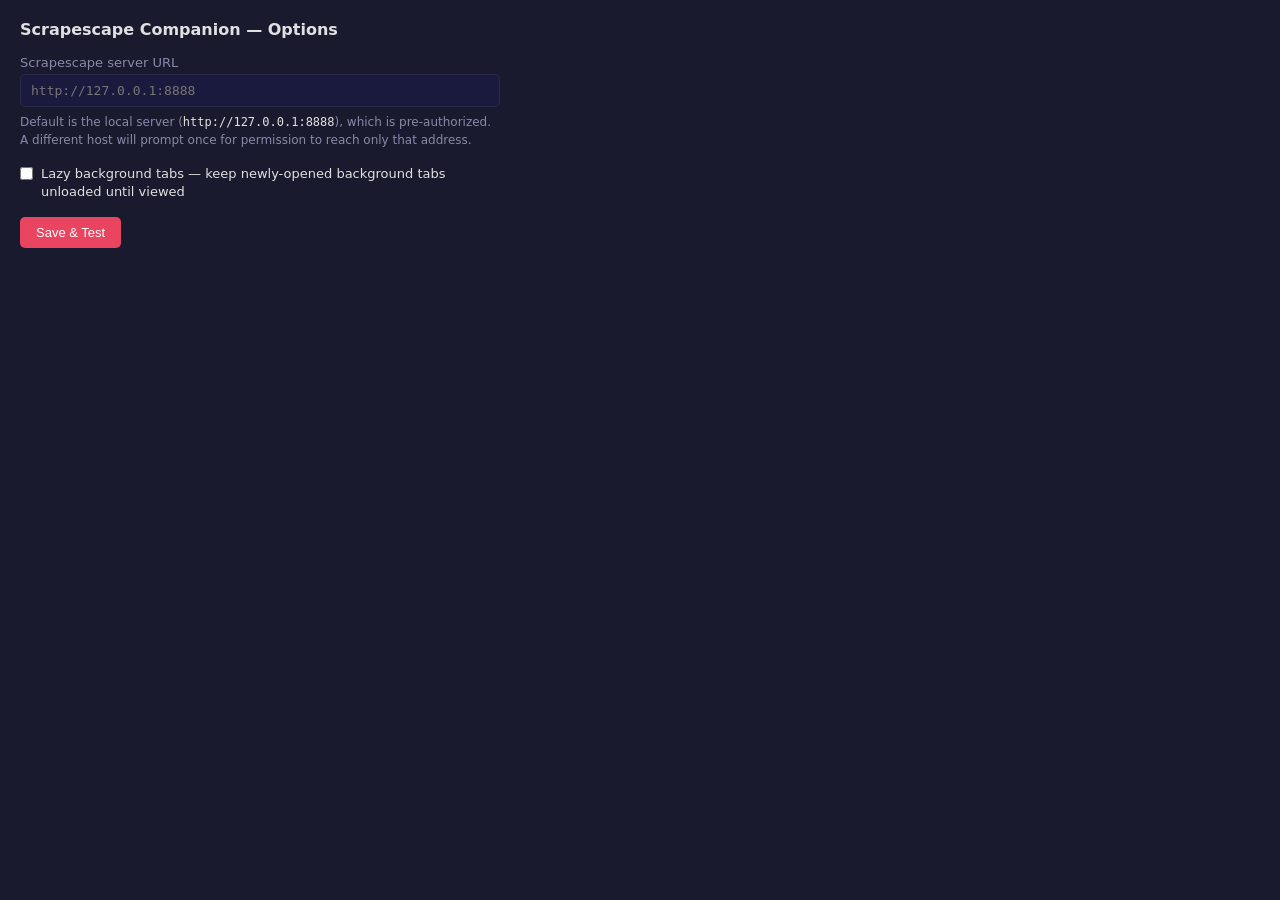
<file: browser-extension/options.html>
<!DOCTYPE html>
<html lang="en">
<head>
  <meta charset="UTF-8">
  <link rel="stylesheet" href="popup.css">
  <link rel="stylesheet" href="options.css">
</head>
<body>
  <div class="opts">
    <h1>Scrapescape Companion — Options</h1>

    <label class="field">
      <span>Scrapescape server URL</span>
      <input type="text" id="serverUrl" placeholder="http://127.0.0.1:8888" spellcheck="false">
    </label>
    <p class="hint">
      Default is the local server (<code>http://127.0.0.1:8888</code>), which is pre-authorized.
      A different host will prompt once for permission to reach only that address.
    </p>

    <label class="checkfield">
      <input type="checkbox" id="lazyTabs">
      <span>Lazy background tabs — keep newly-opened background tabs unloaded until viewed</span>
    </label>

    <div class="row">
      <button id="save" class="btn">Save &amp; Test</button>
    </div>

    <div class="status" id="status">&nbsp;</div>
  </div>
  <script type="module" src="options.js"></script>
</body>
</html>
</file>
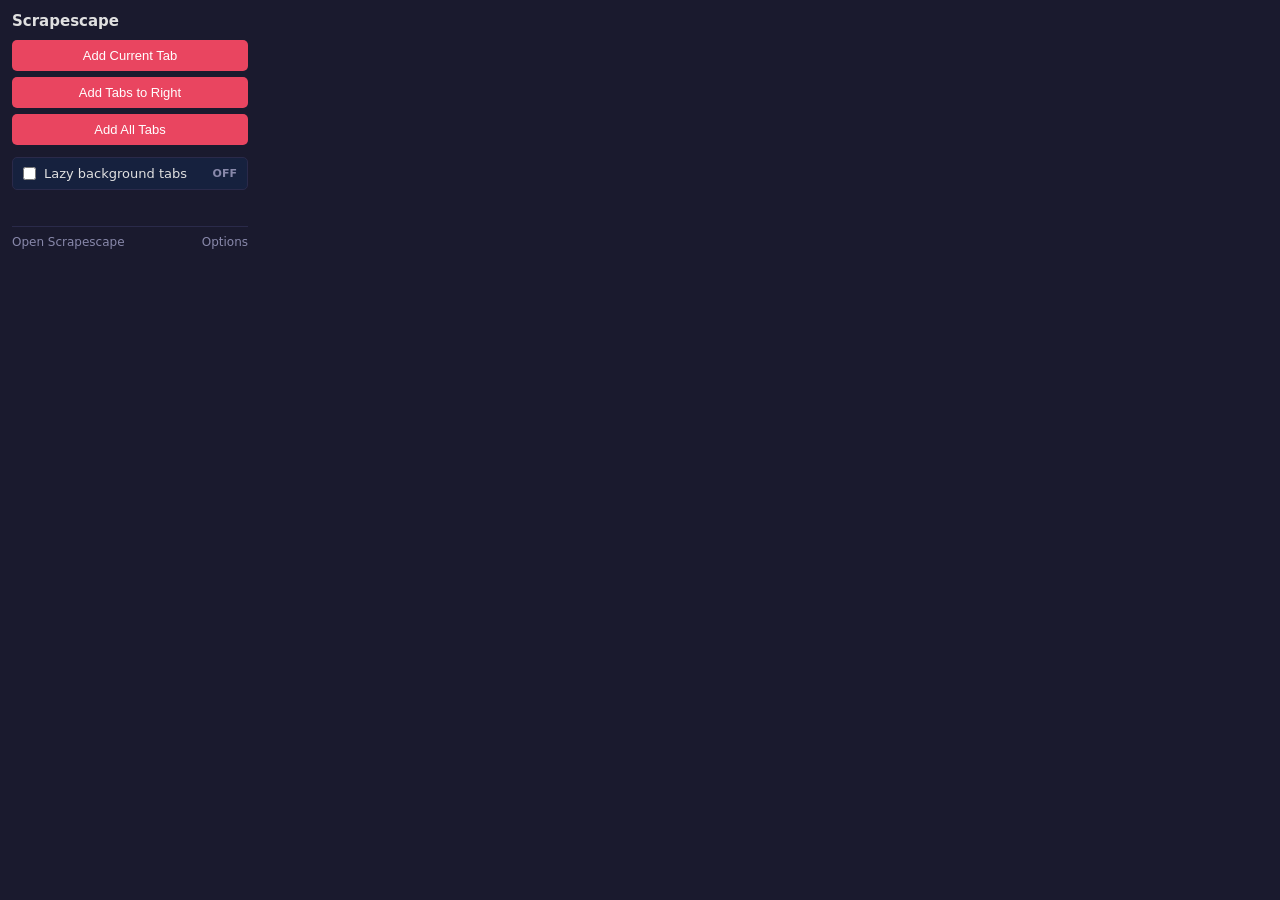
<file: browser-extension/popup.html>
<!DOCTYPE html>
<html lang="en">
<head>
  <meta charset="UTF-8">
  <link rel="stylesheet" href="popup.css">
</head>
<body>
  <div class="wrap">
    <header>
      <h1>Scrapescape</h1>
      <span class="qcount" id="qcount" title="Items in the Scrapescape queue"></span>
    </header>

    <div class="actions">
      <button id="addCurrent" class="btn">Add Current Tab</button>
      <button id="addRight" class="btn">Add Tabs to Right</button>
      <button id="addAll" class="btn">Add All Tabs</button>
    </div>

    <label class="toggle">
      <input type="checkbox" id="lazyToggle">
      <span>Lazy background tabs</span>
      <span class="toggle-state" id="lazyState">OFF</span>
    </label>

    <div class="status" id="status">&nbsp;</div>

    <footer>
      <a href="#" id="openServer">Open Scrapescape</a>
      <a href="#" id="openOptions">Options</a>
    </footer>
  </div>
  <script type="module" src="popup.js"></script>
</body>
</html>
</file>
<file: browser-extension/popup.css>
/* Mirrors Scrapescape's dark theme (app/static/style.css). */
:root {
  --bg: #1a1a2e;
  --bg-panel: #16213e;
  --bg-input: #1a1a3e;
  --text: #e0e0e0;
  --text-dim: #8888aa;
  --accent: #e94560;
  --accent-hover: #ff6b81;
  --success: #4ecca3;
  --danger: #e94560;
  --border: #2a2a4a;
}

* { margin: 0; padding: 0; box-sizing: border-box; }

body {
  width: 260px;
  background: var(--bg);
  color: var(--text);
  font-family: system-ui, -apple-system, "Segoe UI", Roboto, sans-serif;
  font-size: 13px;
}

.wrap { padding: 12px; }

header {
  display: flex;
  align-items: baseline;
  justify-content: space-between;
  margin-bottom: 10px;
}
h1 { font-size: 15px; font-weight: 600; }
.qcount { font-size: 11px; color: var(--text-dim); }

.actions { display: flex; flex-direction: column; gap: 6px; }

.btn {
  width: 100%;
  padding: 8px 10px;
  background: var(--accent);
  color: #fff;
  border: none;
  border-radius: 5px;
  font-size: 13px;
  cursor: pointer;
  transition: background 0.15s;
}
.btn:hover { background: var(--accent-hover); }
.btn:disabled { opacity: 0.5; cursor: default; }

.toggle {
  display: flex;
  align-items: center;
  gap: 8px;
  margin: 12px 0 8px;
  padding: 8px 10px;
  background: var(--bg-panel);
  border: 1px solid var(--border);
  border-radius: 5px;
  cursor: pointer;
  user-select: none;
}
.toggle span:nth-child(2) { flex: 1; }
.toggle-state { font-size: 11px; font-weight: 600; color: var(--text-dim); }
.toggle-state.on { color: var(--success); }

.status {
  min-height: 18px;
  font-size: 12px;
  color: var(--text-dim);
  line-height: 1.4;
}
.status.ok { color: var(--success); }
.status.err { color: var(--danger); }

footer {
  display: flex;
  justify-content: space-between;
  margin-top: 10px;
  padding-top: 8px;
  border-top: 1px solid var(--border);
}
footer a { color: var(--text-dim); text-decoration: none; font-size: 12px; }
footer a:hover { color: var(--accent-hover); }
</file>
<file: browser-extension/options.css>
body { width: auto; }
.opts { max-width: 520px; padding: 20px; }
.opts h1 { font-size: 16px; margin-bottom: 16px; }

.field { display: block; margin-bottom: 6px; }
.field span { display: block; margin-bottom: 4px; color: var(--text-dim); }
.field input {
  width: 100%;
  padding: 8px 10px;
  background: var(--bg-input);
  color: var(--text);
  border: 1px solid var(--border);
  border-radius: 5px;
  font-family: monospace;
  font-size: 13px;
}

.hint { font-size: 12px; color: var(--text-dim); margin: 6px 0 16px; line-height: 1.5; }
.hint code { color: var(--text); }

.checkfield {
  display: flex;
  gap: 8px;
  align-items: flex-start;
  margin-bottom: 16px;
  font-size: 13px;
  line-height: 1.4;
}
.checkfield input { margin-top: 2px; }

.row { display: flex; gap: 8px; }
.btn { width: auto; padding: 8px 16px; }
.status { margin-top: 12px; }
</file>
